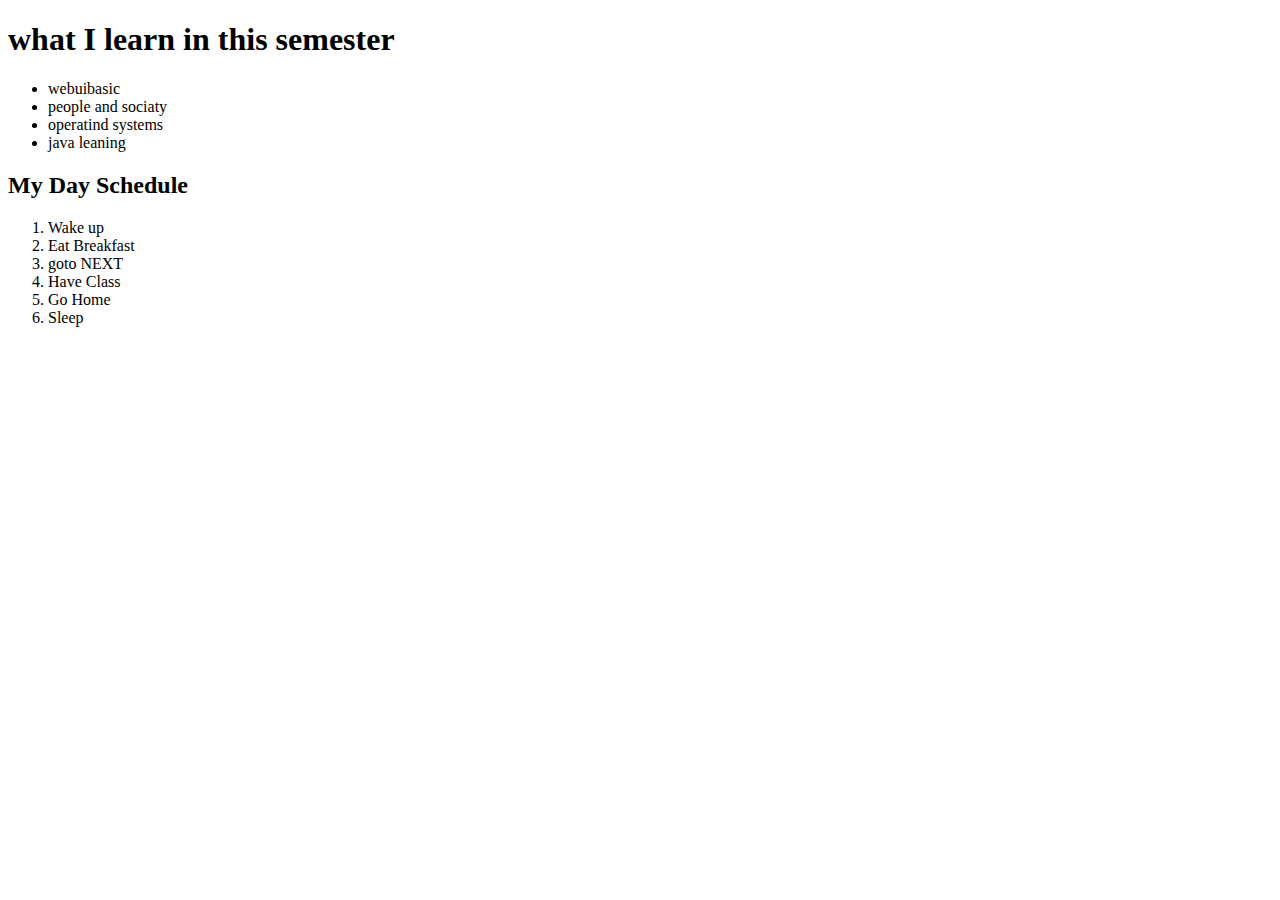
<file: jsbin.kinipife.1.html>
<!DOCTYPE html>
<html>
<!--
Created using JS Bin
http://jsbin.com

Copyright (c) 2014 by anonymous (http://jsbin.com/kinipife/1/edit)

Released under the MIT license: http://jsbin.mit-license.org
-->
<head>
  <title>JS Bin</title>

<style id="jsbin-css">

</style>
</head>
<body>
  <div>
    <h1>what I learn in this semester</h1>
    <ul>
      <li>webuibasic</li>
      <li>people and sociaty</li>
      <li>operatind systems</li>
      <li>java leaning</li>
    </ul>
  </div>
  <div>
    <h2>My Day Schedule</h2>
    <ol>
      <li>Wake up</li>
      <li>Eat Breakfast</li>
      <li>goto NEXT</li>
      <li>Have Class</li>
      <li>Go Home</li>
      <li>Sleep</li>
    </ol>
  </div>
  
<script>

</script>
</body>
</html>
</file>
